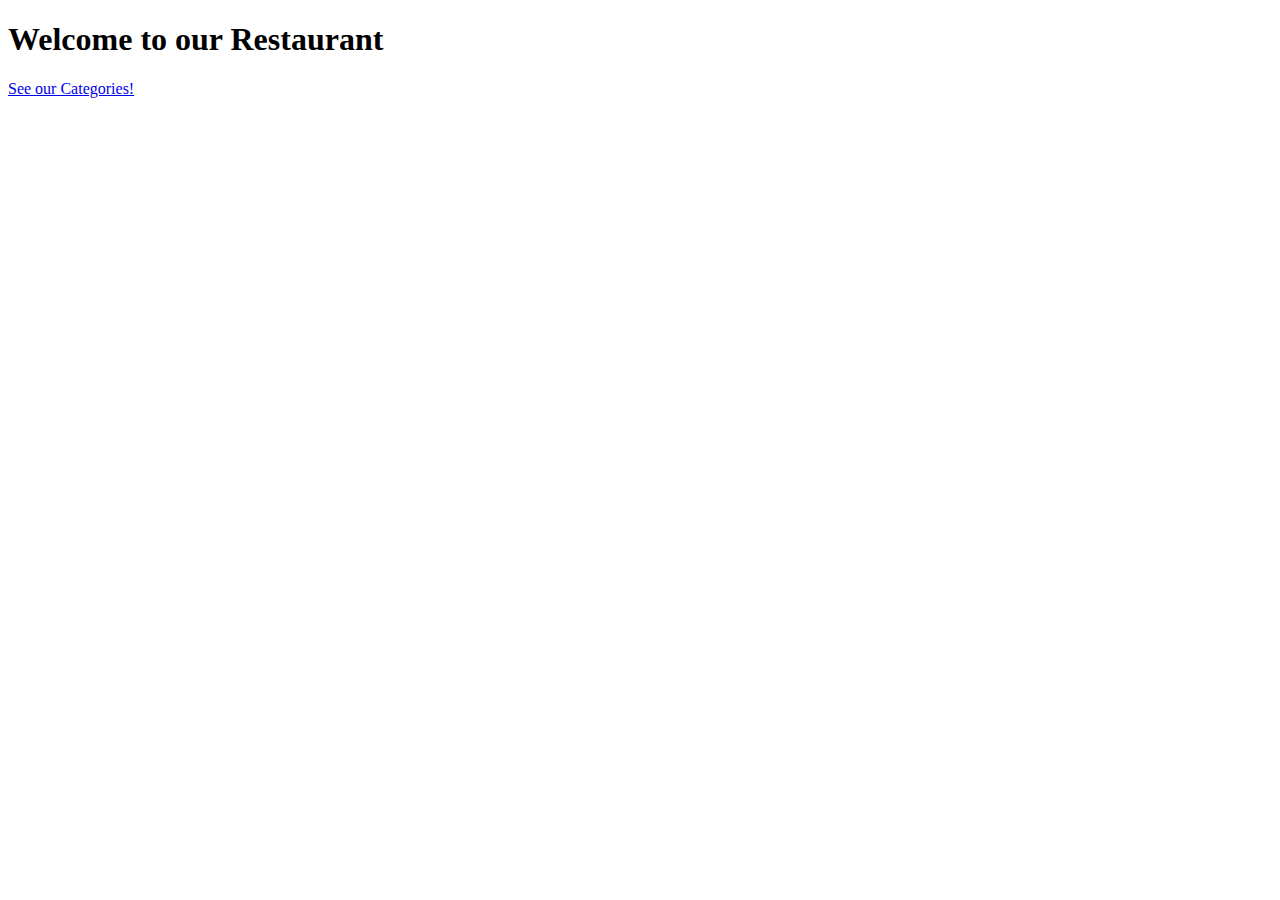
<file: module4-solution/index.html>
<!DOCTYPE html>
<html ng-app='MenuApp'>
  <head>
    <meta charset="utf-8">
    <title>Restaurant Categories</title>
  </head>
  <body>
    <h1>Welcome to our Restaurant</h1>

    <ui-view></ui-view>

    <!-- Libraries -->
    <script src="lib/angular.min.js"></script>
    <script src="lib/angular-ui-router.min.js"></script>

    <!-- Modules -->
    <script src="js/menuapp.module.js"></script>
    <script src="js/data.module.js"></script>

    <!-- Routes -->
    <script src="js/routes.js"></script>

    <!-- 'MenuApp' module artifacts -->
    <script src="js/categories.controller.js"></script>
    <script src="js/items.controller.js"></script>
    <script src="js/menudata.service.js"></script>

  </body>
</html>
</file>
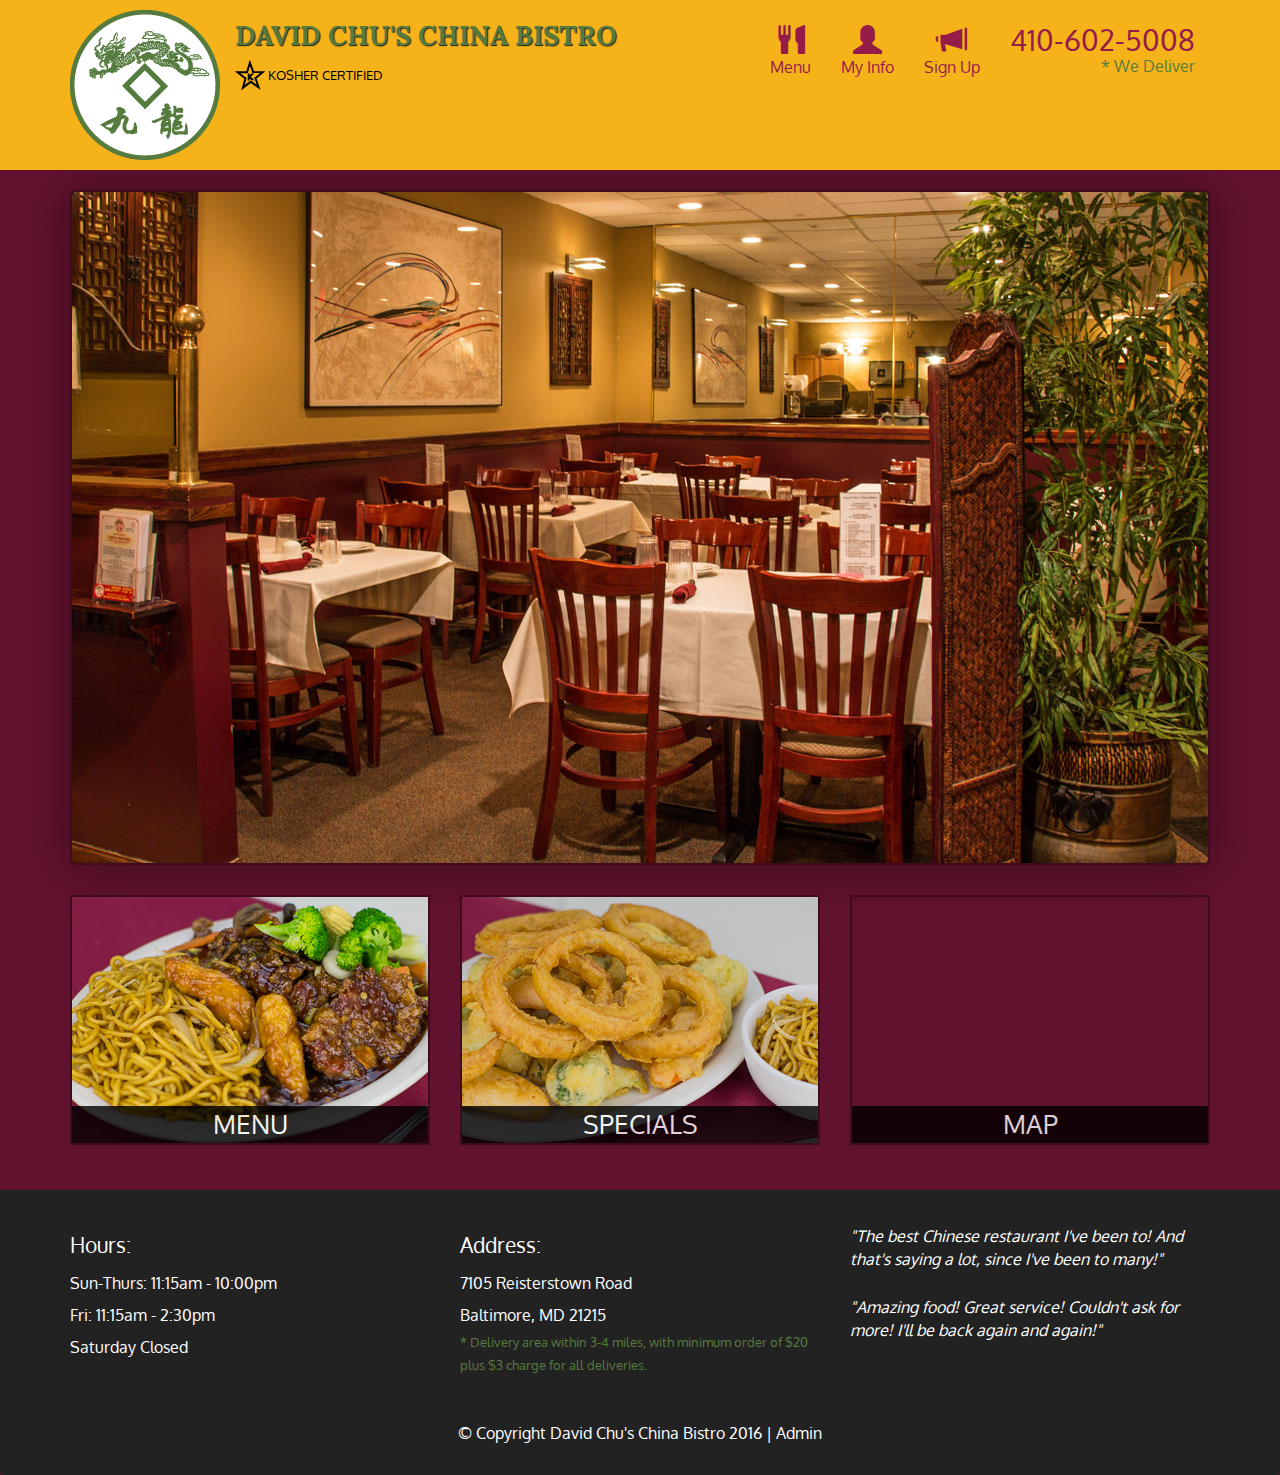
<file: module5-solution/index.html>
<!DOCTYPE html>
<html lang="en">
  <head>
    <meta charset="utf-8">
    <meta http-equiv="X-UA-Compatible" content="IE=edge">
    <meta name="viewport" content="width=device-width, initial-scale=1">
    <title>David Chu's China Bistro</title>
    <link href='https://fonts.googleapis.com/css?family=Oxygen:400,300,700' rel='stylesheet' type='text/css'>
    <link href='https://fonts.googleapis.com/css?family=Lora' rel='stylesheet' type='text/css'>
    <link rel="stylesheet" href="css/bootstrap.min.css">
    <link rel="stylesheet" href="css/restaurant.css">
    <link rel="stylesheet" href="css/common.css">
  </head>
  <body ng-app="restaurant" ng-strict-di>

    <!-- Fixed position loading indicator -->
    <loading class="loading-indicator"></loading>

    <header>
      <nav id="header-nav" class="navbar navbar-default">
        <div class="container">
          <div class="navbar-header">
            <a href="index.html" class="pull-left visible-md visible-lg">
              <div id="logo-img" alt="Logo image"></div>
            </a>

            <div class="navbar-brand">
              <a href="index.html"><h1>David Chu's China Bistro</h1></a>
              <p>
              <img src="images/star-k-logo.png" alt="Kosher certification">
              <span>Kosher Certified</span>
              </p>
            </div>

            <button id="navbarToggle" type="button" class="navbar-toggle collapsed" data-toggle="collapse" data-target="#collapsable-nav" aria-expanded="false">
              <span class="sr-only">Toggle navigation</span>
              <span class="icon-bar"></span>
              <span class="icon-bar"></span>
              <span class="icon-bar"></span>
            </button>
          </div>

          <div id="collapsable-nav" class="collapse navbar-collapse">
            <ul id="nav-list" class="nav navbar-nav navbar-right">
              <li id="navHomeButton" class="visible-xs">
                <a href="index.html">
                  <span class="glyphicon glyphicon-home"></span> Home</a>
              </li>
              <li id="navMenuButton" ui-sref-active="active">
                <a ui-sref="public.menu">
                  <span class="glyphicon glyphicon-cutlery"></span><br class="hidden-xs"> Menu</a>
              </li>
              <li  ui-sref-active="active">
                <a ui-sref="public.my-info">
                  <span class="glyphicon glyphicon-user"></span><br class="hidden-xs"> My Info</a>
              </li>
              <li  ui-sref-active="active">
                <a ui-sref="public.sign-up">
                  <span class="glyphicon glyphicon-bullhorn"></span><br class="hidden-xs"> Sign Up</a>
              </li>
              <li id="phone" class="hidden-xs">
                <a href="tel:410-602-5008">
                  <span>410-602-5008</span></a><div>* We Deliver</div>
              </li>
            </ul><!-- #nav-list -->
          </div><!-- .collapse .navbar-collapse -->
        </div><!-- .container -->
      </nav><!-- #header-nav -->
    </header>

    <div id="call-btn" class="visible-xs">
      <a class="btn" href="tel:410-602-5008">
        <span class="glyphicon glyphicon-earphone"></span>
        410-602-5008
      </a>
    </div>
    <div id="xs-deliver" class="text-center visible-xs">* We Deliver</div>

    <ui-view>
      <div class="text-center initial-loading">
        <h2>Loading Site...</h2>
      </div>
    </ui-view>

    <footer class="panel-footer">
      <div class="container">
        <div class="row">
          <section id="hours" class="col-sm-4">
            <span>Hours:</span><br>
            Sun-Thurs: 11:15am - 10:00pm<br>
            Fri: 11:15am - 2:30pm<br>
            Saturday Closed
            <hr class="visible-xs">
          </section>
          <section id="address" class="col-sm-4">
            <span>Address:</span><br>
            7105 Reisterstown Road<br>
            Baltimore, MD 21215
            <p>* Delivery area within 3-4 miles, with minimum order of $20 plus $3 charge for all deliveries.</p>
            <hr class="visible-xs">
          </section>
          <section id="testimonials" class="col-sm-4">
            <p>"The best Chinese restaurant I've been to! And that's saying a lot, since I've been to many!"</p>
            <p>"Amazing food! Great service! Couldn't ask for more! I'll be back again and again!"</p>
          </section>
        </div>
        <div class="text-center">
          &copy; Copyright David Chu's China Bistro 2016 |
          <a ui-sref="admin.auth">Admin</a></div>
      </div>
    </footer>

    <!-- Libs -->
    <script src="lib/jquery-2.1.4.min.js"></script>
    <script src="lib/bootstrap.min.js"></script>
    <script src="lib/angular.min.js"></script>
    <script src="lib/angular-ui-router.min.js"></script>

    <!-- Main Restaurant Module -->
    <script src="src/restaurant.module.js"></script>

    <!-- Common Module -->
    <script src="src/common/common.module.js"></script>
    <script src="src/common/loading/loading.component.js"></script>
    <script src="src/common/loading/loading.interceptor.js"></script>
    <script src="src/common/menu.service.js"></script>
    <script src="src/common/login.service.js"></script>

    <!-- Public Module -->
    <script src="src/public/public.module.js"></script>
    <script src="src/public/public.routes.js"></script>
    <script src="src/public/login/login.controller.js"></script>
    <script src="src/public/login/login-form.component.js"></script>
    <script src="src/public/menu/menu.controller.js"></script>
    <script src="src/public/menu-category/menu-category.component.js"></script>
    <script src="src/public/menu-items/menu-items.controller.js"></script>
    <script src="src/public/menu-item/menu-item.component.js"></script>
    <script src="src/common/components/field.component.js"></script>

    <!-- ADMIN SITE -->

    <!--Application files -->

  </body>

</html>
</file>
<file: module5-solution/css/restaurant.css>
body {
  font-size: 16px;
  color: #fff;
  background-color: #61122f;
  font-family: 'Oxygen', sans-serif;
}

.initial-loading {
  margin-top: 60px;
}

/** HEADER **/
#header-nav {
  background-color: #f6b319;
  border-radius: 0;
  border: 0;
}

#logo-img {
  background: url('../images/restaurant-logo_large.png') no-repeat;
  width: 150px;
  height: 150px;
  margin: 10px 15px 10px 0;
}

.navbar-brand {
  padding-top: 25px;
}
.navbar-brand h1 { /* Restaurant name */
  font-family: 'Lora', serif;
  color: #557c3e;
  font-size: 1.5em;
  text-transform: uppercase;
  font-weight: bold;
  text-shadow: 1px 1px 1px #222;
  margin-top: 0;
  margin-bottom: 0;
  line-height: .75;
}
.navbar-brand a:hover, .navbar-brand a:focus {
  text-decoration: none;
}
.navbar-brand p { /* Kosher cert */
  color: #000;
  text-transform: uppercase;
  font-size: .7em;
  margin-top: 15px;
}
.navbar-brand p span { /* Star-K */
  vertical-align: middle;
}

#nav-list {
  margin-top: 10px;
}
#nav-list a {
  color: #951C49;
  text-align: center;
}
#nav-list a:hover {
  background: #E7E7E7;
}
#nav-list a span {
  font-size: 1.8em;
}

#phone {
  margin-top: 5px;
}
#phone a { /* Phone number */
  text-align: right;
  padding-bottom: 0;
}
#phone div { /* We Deliver */
  color: #557c3e;
  text-align: right;
  padding-right: 15px;
}

.navbar-header button.navbar-toggle, .navbar-header .icon-bar {
  border: 1px solid #61122f;
}
.navbar-header button.navbar-toggle {
  clear: both;
  margin-top: -30px;
}
/* END HEADER */

/* FOOTER */
.panel-footer {
  margin-top: 30px;
  padding-top: 35px;
  padding-bottom: 30px;
  background-color: #222;
  border-top: 0;
}
.panel-footer div.row {
  margin-bottom: 35px;
}
#hours, #address {
  line-height: 2;
}
#hours > span, #address > span {
  font-size: 1.3em;
}
#address p {
  color: #557c3e;
  font-size: .8em;
  line-height: 1.8;
}
#testimonials {
  font-style: italic;
}
#testimonials p:nth-child(2) {
  margin-top: 25px;
}
a[ui-sref="admin.auth"] {
  color: #fff;
}
/* END FOOTER */

/********** Medium devices only **********/
@media (min-width: 992px) and (max-width: 1199px) {
  /* Header */
  #logo-img {
    background: url('../images/restaurant-logo_medium.png') no-repeat;
    width: 100px;
    height: 100px;
    margin: 5px 5px 5px 0;
  }
  /* End Header */
}


/********** Extra small devices only **********/
@media (max-width: 767px) {
  /* Header */
  .navbar-brand {
    padding-top: 10px;
    height: 80px;
  }
  .navbar-brand h1 { /* Restaurant name */
    padding-top: 10px;
    font-size: 5vw; /* 1vw = 1% of viewport width */
  }
  .navbar-brand p { /* Kosher cert */
    font-size: .6em;
    margin-top: 12px;
  }
  .navbar-brand p img { /* Star-K */
    height: 20px;
  }

  #collapsable-nav a { /* Collapsed nav menu text */
    font-size: 1.2em;
  }
  #collapsable-nav a span { /* Collapsed nav menu glyph */
    font-size: 1em;
    margin-right: 5px;
  }

  #call-btn > a {
    font-size: 1.5em;
    display: block;
    margin: 0 20px;
    padding: 10px;
    border: 2px solid #fff;
    background-color: #f6b319;
    color: #951c49;
  }
  #xs-deliver {
    margin-top: 5px;
    font-size: .7em;
    letter-spacing: .1em;
    text-transform: uppercase;
  }
  /* End Header */

  /* Footer */
  .panel-footer section {
    margin-bottom: 30px;
    text-align: center;
  }
  .panel-footer section:nth-child(3) {
    margin-bottom: 0; /* margin already exists on the whole row */
  }
  .panel-footer section hr {
    width: 50%;
  }
  /* End Footer */
}


/********** Super extra small devices Only :-) (e.g., iPhone 4) **********/
@media (max-width: 479px) {
  /* Header */
  .navbar-brand h1 { /* Restaurant name */
    padding-top: 5px;
    font-size: 6vw;
  }
  /* End Header */
}
</file>
<file: module5-solution/css/common.css>
.loading-indicator {
    display: block;
    width: 70px;
    position: fixed;
    left: 0;
    right: 0;
    margin: 0 auto;
    top: 40%;
    z-index: 100;
    background-color: #FFF;
}

.loading-indicator img {
    width: 70px;
    background-color: #FFF;
}

.ui-view-placeholder {
    margin-top: 60px;
}
.ng-touched.ng-valid {
  border: 2px green solid;
}

.ng-touched.ng-invalid {
  border: 2px red solid;
}
</file>
